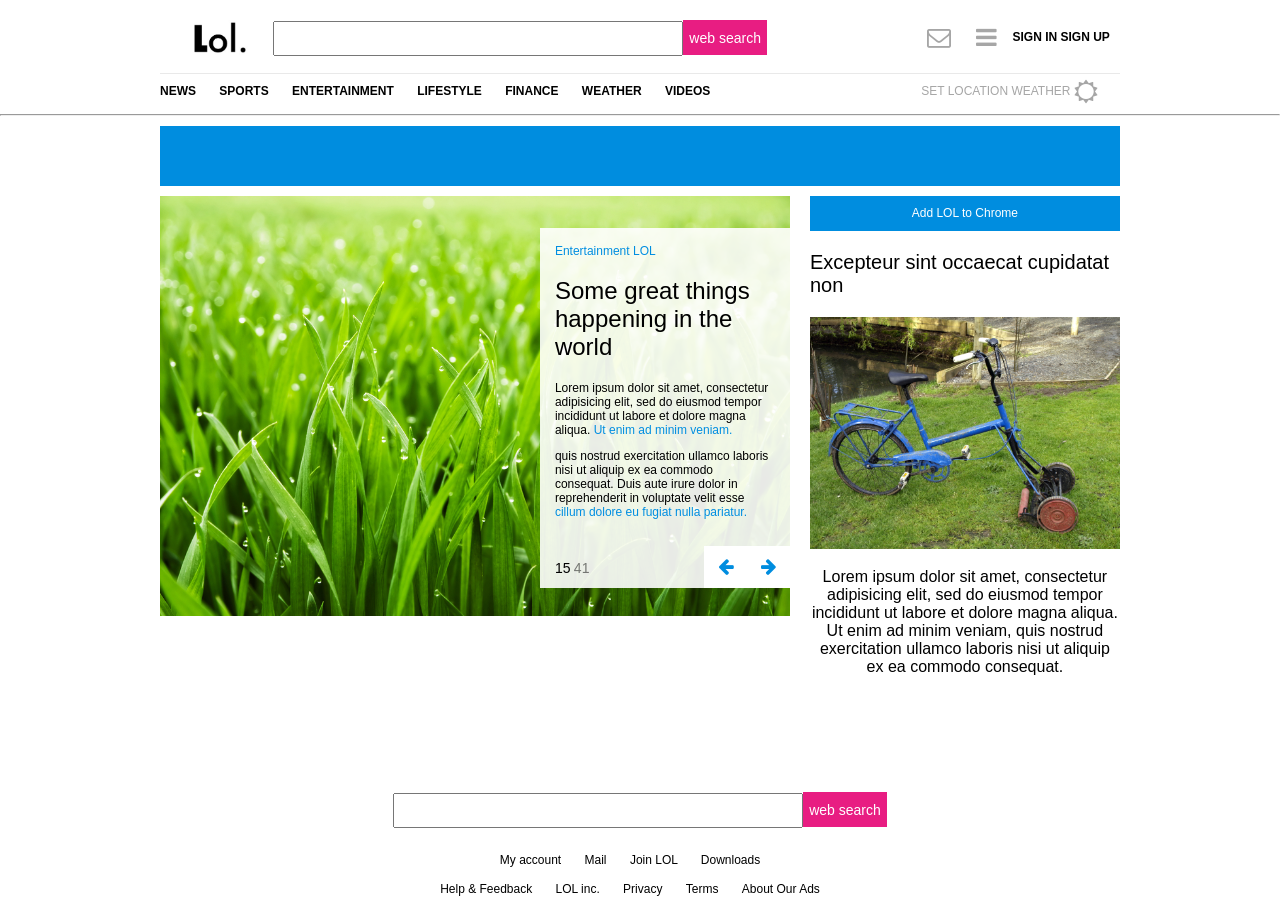
<file: www/index.html>
<!DOCTYPE html>
<html>
<head>
  <title>LOL ONLINE</title>
  <link 
    rel="stylesheet" 
    type="text/css" 
    href="style/font-awesome.css">
  <link 
    rel="stylesheet" 
    type="text/css" 
    href="style/base.css">
  <link 
    rel="stylesheet" 
    type="text/css" 
    href="style/grid.css">
  <link 
    rel="stylesheet" 
    type="text/css" 
    href="style/spacing.css">
  <link 
    rel="stylesheet" 
    type="text/css" 
    href="style/helpers.css">
  <link 
    rel="stylesheet" 
    type="text/css" 
    href="style/forms.css">
  <link 
    rel="stylesheet" 
    type="text/css" 
    href="style/navigation.css">
  <link 
    rel="stylesheet" 
    type="text/css" 
    href="style/header.css">
  <link 
    rel="stylesheet" 
    type="text/css" 
    href="style/footer.css">
  <link 
    rel="stylesheet" 
    type="text/css" 
    href="style/pagination.css">
  <link 
    rel="stylesheet" 
    type="text/css" 
    href="style/ads.css">
  <link 
    rel="stylesheet" 
    type="text/css" 
    href="style/carousel.css">
</head>
<body>
  <header
    class="header
           page--constraint 
           page--centered
           grid__row
           marginTop--medium">
    <div
      class="grid__col--twoThirds">
      <img
        class="brand"
        src="images/lol-logo.jpg" 
        alt="LOL brand logo">
      <form
        action="#search"
        class="search"
        method="get">
        <input
          class="search__textInput"
          type="text"></input>
        <input
          type="submit"
          value="web search">
        </input>
      </form>
    </div>

    <div
      class="grid__col--oneThird
             textAlign--right">
      <i class="fa
                fa-envelope-o
                lineHeight--base">
      </i>
      <i class="fa
                fa-navicon
                lineHeight--base">
      </i>
      <nav class="lineHeight--base">
        <a href="#signIn">
          Sign In
        </a>
        <a href="#signUp">
          Sign Up
        </a>
      </nav>
    </div>

    <div class="grid__row
                marginTop--base
                border__top--light">
      <nav class="nav--global
                  grid__col--twoThirds
                  grid__col--bleedLeft">
        <a href="#news">
          News
        </a>
        <a href="#sports">
          Sports
        </a>
        <a href="#entertainment">
          Entertainment
        </a>
        <a href="#lifestyle">
          Lifestyle
        </a>
        <a href="#finance">
          Finance
        </a>
        <a href="#weather">
          Weather
        </a>
        <a href="#videos">
          Videos
        </a>
      </nav>

      <div class="grid__col--oneThird
                  grid__col--bleedRight
                  textAlign--right">
        <a href="#setLocation"
           class="link--primary
                  textTransform--uppercase
                  lineHeight--base">
          Set Location
        </a>
        <a href="#weather"
           class="link--primary
                  textTransform--uppercase
                  lineHeight--base">
          weather
          <i class="fa
                    fa-sun-o
                    verticalAlign--middle">
          </i>
        </a>
      </div>
    </div> <!-- End grid row -->

  </header> <!-- End page header -->

  <hr/>

  <div class="ad--fullWidth
              page--constraint
              page--centered
              marginTop--small">
  </div>

  <div class="grid__row
              page--constraint
              page--centered
              marginTop--small">
    <main class="grid__col--twoThirds
                 grid__col--bleedLeft">
      <div class="carousel">
        <img src="images/carousel/image-a.jpg"
             alt="oceans waves at sunset">
        <article class="carousel__caption">
          <header>
            <a href="#articles/entertainment">
              Entertainment
              <span>
                LOL
              </span>
            </a>
          </header>
          <h2 class="carousel__captionText">
            Some great things happening in the world
          </h2>
          <p>
            Lorem ipsum dolor sit amet, consectetur adipisicing elit, sed do eiusmod
            tempor incididunt ut labore et dolore magna aliqua. 
            <a href="readMore">
              Ut enim ad minim veniam.
            </a>
          </p>
          <p>
            quis nostrud exercitation ullamco laboris nisi ut aliquip ex ea commodo
            consequat. Duis aute irure dolor in reprehenderit in voluptate velit esse
            <a href="#readMore">
              cillum dolore eu fugiat nulla pariatur.
            </a>
          <footer class="grid__row
                         carousel__pagination">
            <div class="grid__col--half
                        grid__col--bleedLeft
                        verticalAlign--bottom">
              <a href="#carousel-15"
                 class="pagination__linkCurrent">
                15
              </a>
              <a href="#carousel-15"
                 class="pagination__linkTotal">
                41
              </a>  
            </div>
            <div class="grid__col--half
                        grid__col--bleedRight
                        textAlign--right
                        pagination__arrows">
              <i class="fa
                        fa-arrow-left
                        pagination__arrowLeft">
              </i>
              <i class="fa
                        fa-arrow-right
                        pagination__arrowRight">
              </i>
            </div>
          </footer>
        </article>
      </div> <!-- End carousel -->

    </main> <!-- End page main -->

    <aside class="grid__col--oneThird
                  grid__col--bleedRight">
      <a href="#bookmark-page"
         class="backgroundColor--blue
                textAlign--center
                display--block
                lineHeight--base">
        Add LOL to Chrome
      </a>
      <article>
        <h3 class="fontSize--large">
          Excepteur sint occaecat cupidatat non
        </h3>
        <img src="images/article-2.jpg">
        <p class="fontSize--medium
                  textAlign--center">
          Lorem ipsum dolor sit amet, consectetur adipisicing elit, sed do eiusmod
          tempor incididunt ut labore et dolore magna aliqua. Ut enim ad minim veniam,
          quis nostrud exercitation ullamco laboris nisi ut aliquip ex ea commodo
          consequat.
        </p>
      </article>
    </aside>  <!-- End page aside -->
  </div> <!-- End grid row  -->

  <footer class="footer--main
                 page--constraint
                 page--centered
                 textAlign--center">
    <form
      class="search"
      method="get"
      action="#search">
      <input
        class="search__textInput"
        type="text"></input>
      <input
        type="submit"
        value="web search">
      </input>
    </form>
    <nav class="marginVert--medium">
      <a href="#/account">
        My account
      </a>
      <a href="#/mail">
        Mail
      </a>
      <a href="#/join">
        Join LOL
      </a>
      <a href="#/downloads">
        Downloads
      </a>
      <div class="marginTop--base">
        <a href="#/help-and-feedback">
          Help & Feedback
        </a>
        <a href="#/inc">
          LOL inc.
        </a>
        <a href="#/Privacy">
          Privacy
        </a>
        <a href="#/terms">
          Terms
        </a>
        <a href="#/about-ads">
          About Our Ads
        </a>
      </div>
    </nav>
  </footer> <!-- End page footer -->

  <script type="text/javascript" src="main.js"></script>
</body>
</html>
</file>
<file: www/style/base.css>
/*
  Base CSS
*/

* {
  box-sizing: border-box;
}

html  {
  /* 
     Allows use of REM at .1rem to 
     1px conversion rate
  */
  font-size: 62.5%;
  font-family: "helvetica", sans-serif;
}

body {
  /* Resetting default value */
  margin: 0;
}

a {
  text-decoration: none;
  color: rgb(0, 142, 225);
}

h1,
h2,
h3,
h4,
h5,
h6 {
  font-weight: 400;
}

.page--constraint {
  width: 96rem; /* 1920px / 2 */
}

.page--centered {
  margin: 0 auto;
}

article img {
  width: 100%;
}
</file>
<file: www/style/grid.css>
/*
  Grid CSS
*/

.grid__row {
  font-size: 0;
}

[class*='grid__col'] {
  display: inline-block;
  vertical-align: top;
  font-size: 1.2rem;
  padding: 0 1rem;
}

.grid__col--bleed {
  padding-left: 0;
  padding-right: 0;
}

.grid__col--bleedRight {
  padding-right: 0;
}

.grid__col--bleedLeft {
  padding-left: 0;
}

.grid__col--half {
  width: 50%;
}

.grid__col--twoThirds {
  width: 66.66%;
}

.grid__col--oneThird {
  width: 33.33%;
}
</file>
<file: www/style/spacing.css>
/*
  Spacing CSS
*/

.marginTop--base {
  margin-top: 1.5rem;
}

.marginTop--small {
  margin-top: 1rem;
}

.marginTop--medium {
  margin-top: 2rem;
}

.marginVert--medium {
  margin-top: 2.5rem;
  margin-bottom: 2.5rem;
}
</file>
<file: www/style/helpers.css>
/*
  Helpers CSS
*/

/* Alignment */

.textAlign--right {
  text-align: right;
}

.textAlign--center {
  text-align: center;
}

.verticalAlign--middle {
  vertical-align: middle;
}

.verticalAlign--bottom {
  vertical-align: bottom;
}


/* Borders */

.border__top--light {
  border-top-style: solid;
  border-top-width: 1px;
  border-top-color: rgb(233, 233, 233);
}


/* Brand */

.brand {
  width: 100px;
  height: 35px;
}


/* Colors */

.backgroundColor--blue {
  background-color: rgb(0, 141, 223);
  color: white;
}


/* Display */

.display--block {
  display: block;
}


/* Links */

.link--primary {
  color: rgb(166, 166, 166);
  display: inline-block;
}


/* Text */

.fontSize--medium {
  font-size: 1.6rem;
}

.fontSize--large {
  font-size: 2rem;
}

.textTransform--uppercase {
  text-transform: uppercase;
}

.lineHeight--base {
  line-height: 3.5rem;
}
</file>
<file: www/style/forms.css>
/*
  Forms CSS
*/

.search {
  font-size: 0;
  vertical-align: top;
}

.search__textInput{
  width: 41rem; /* 810px / 2 */
  height: 3.5rem;
}

input[type='submit'] {
  appearance
  -webkit-appearance: none;
  border: none;
  background-color: rgb(232, 29, 130);
  color: rgb(255, 255, 255);
  font-size: 1.4rem;
  height: 3.5rem;
}
</file>
<file: www/style/navigation.css>
/*
  Navigation CSS
*/

.nav--global {
  line-height: 3.5rem
}

.nav--global a {
  margin-right: 2rem;
}
</file>
<file: www/style/header.css>
/*
  Header CSS
*/

/* 
  Only want to modify the layout for
  for the search block inside of header
*/

.header .search{
  display: inline-block
}

.header nav {
  display: inline-block;
  vertical-align: top;
}

.header nav a {
  font-weight: bold;
  text-transform: uppercase;
  line-height: 2.4rem;
  color: inherit;
}

.header i {
  color: rgb(166, 166, 166);
  font-size: 2.4rem;
}

.header i {
  margin-right: 1.2rem;
}

.header i:first-child {
  margin-right: 2.2rem;
}
</file>
<file: www/style/footer.css>
/*
  Footer CSS
*/

.footer--main {
  margin-top: 10rem;
}

.footer--main a{
  color: black;
  font-size: 1.2rem;
  margin-right: 2rem;
}
</file>
<file: www/style/pagination.css>
/*
  Pagination CSS
*/

[class*="pagination__link"] {
  color: black;
  font-size: 1.4rem;
  padding-bottom: 1.2rem;
  display: inline-block;
}

.pagination__arrowLeft,
.pagination__arrowRight {
  font-size: 1.8rem;
  color: rgb(0, 141, 223);
  padding: 1.2rem 1.4rem;
  background-color: white;
}

.pagination__linkTotal {
  opacity: 0.5
}

.pagination__arrows {
  font-size: 0;
}
</file>
<file: www/style/ads.css>
/*
  Ads CSS
*/

.ad--fullWidth {
  height: 60px;
  background-color: rgb(0, 141, 223);
}
</file>
<file: www/style/carousel.css>
/*
  Carousel CSS
*/

.carousel {
  position: relative;
}

.carousel img {
  width: 63rem; /* 1280px / 2 */
  height: 42rem; /* 840px / 2 */
}

.carousel__caption {
  background-color: rgba(255, 255, 255, 0.9);
  height: 36rem; /* 720px / 2 */
  padding: 1.6rem 1.5rem 0 1.5rem;
  position: absolute;
  top: 50%;
  right: 0;
  transform: translateY(-50%);
  width: 25rem; /* 500px / 2 */
}

.carousel__captionText {
  font-size: 2.4rem;
}

.carousel__pagination {
  position: absolute;
  bottom: 0;
  left: 1.5rem;
  right: 0;
}
</file>
